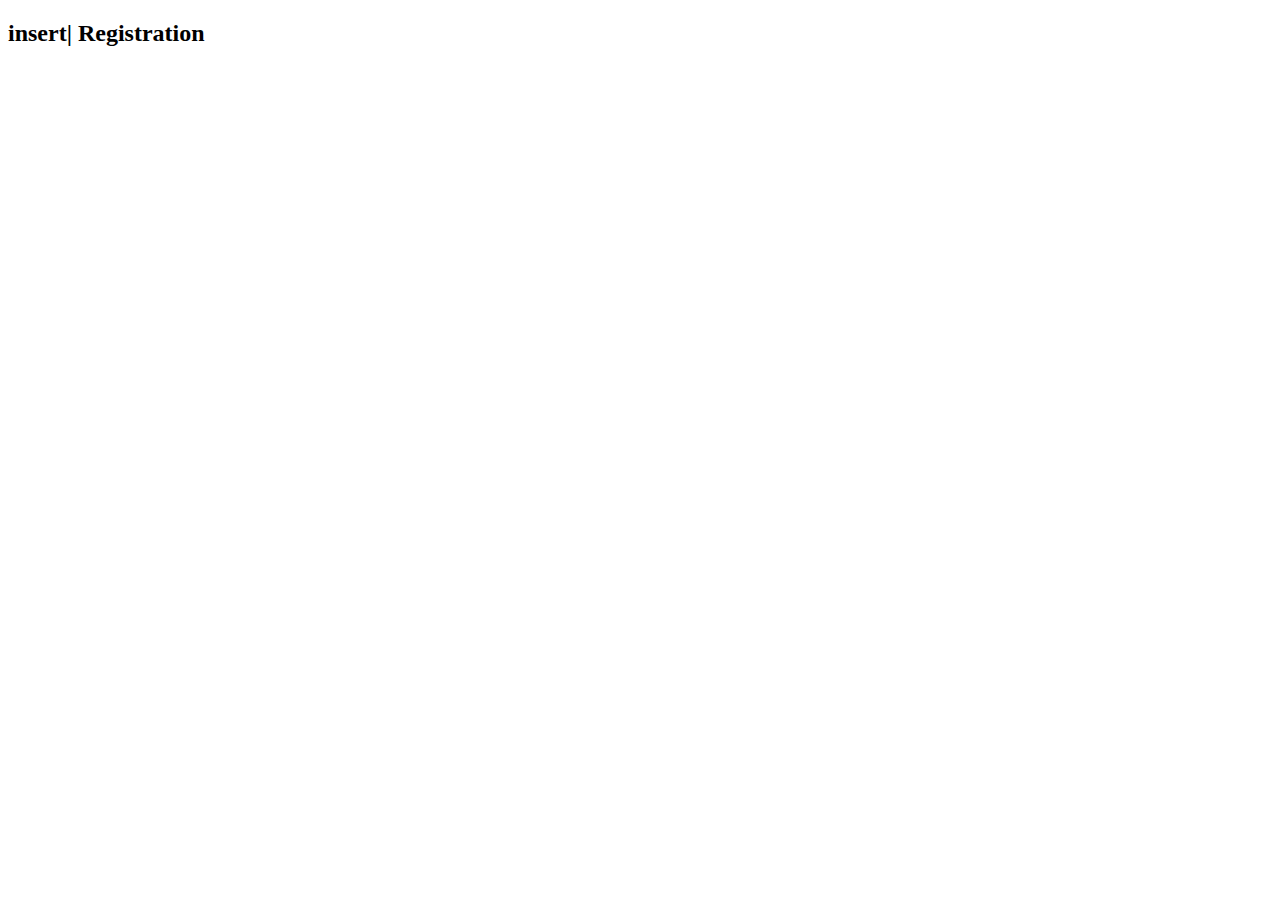
<file: C++ College/formfile.html>
<!DOCTYPE html>
<html lang="en">
<head>
    <meta charset="UTF-8">
    <meta name="viewport" content="width=device-width, initial-scale=1.0">
    <title>form page</title></title>
</head>
<body>
    <h2>insert| Registration</h2>
    
</body>
</html>
</file>
